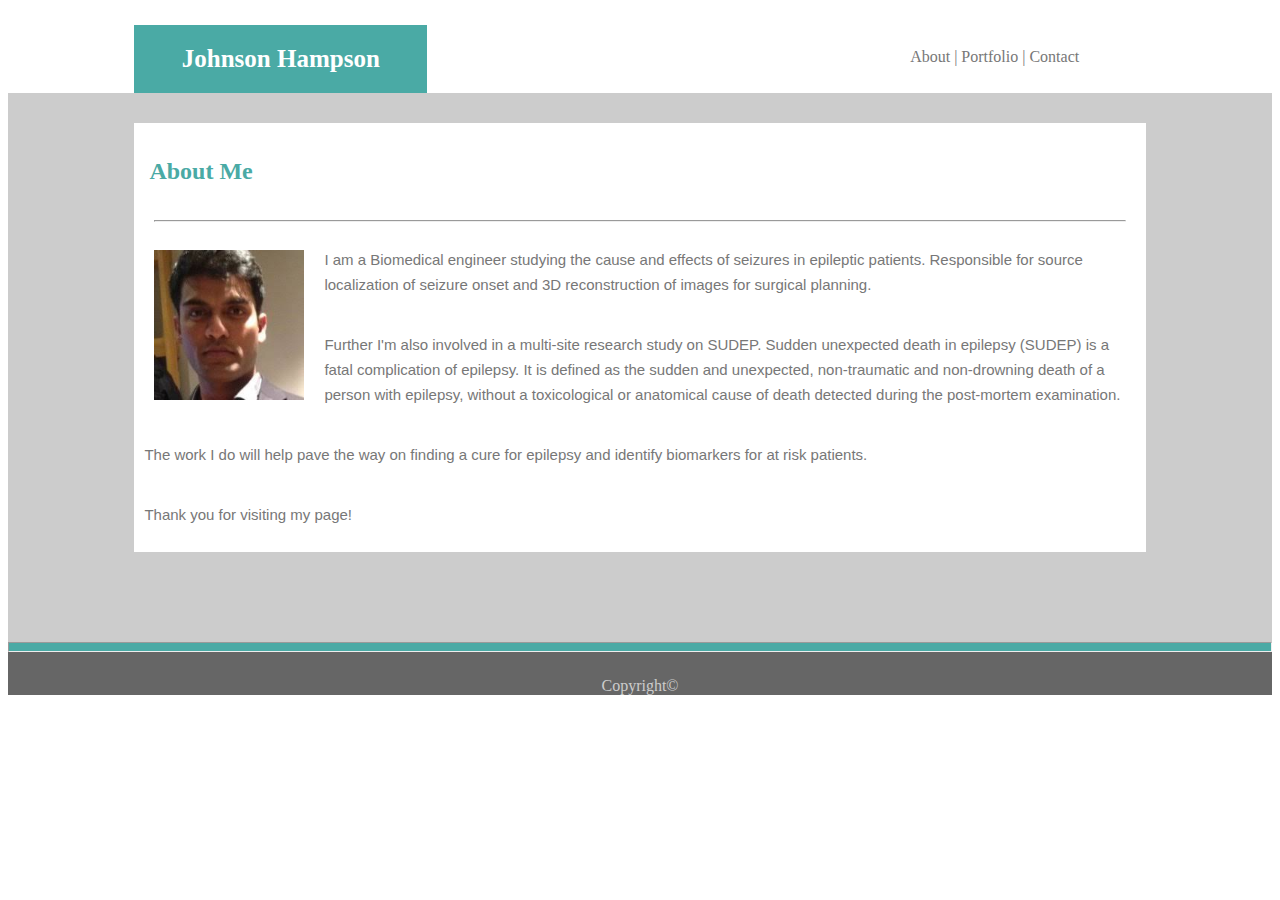
<file: index.html>
<!DOCTYPE html>
<html>
<head>
	<title>My Portfolio</title>
	<link rel="stylesheet" type="text/css" href="assets/css/style.css">
</head>
<body>
	<h1>Johnson Hampson</h1>

	<div class="tab">
		<a href="index.html" style="text-decoration:none">About |</a> 
		<a href="portfolio.html" style="text-decoration:none">Portfolio |</a>
		<a href="contact.html" style="text-decoration:none">Contact</a>
	</div>

	<section id="box">
	  
		<div class="container">
	
			<h2>About Me</h2>
			<hr>
			<img id="pic" src="assets/images/pic11.jpg" height="150" width="150">
		
			<p> I am a Biomedical engineer studying the cause and effects of seizures in epileptic patients. Responsible for source localization of seizure onset and 3D reconstruction of images for surgical planning.</p>
			<p>Further I'm also involved in a multi-site research study on SUDEP. Sudden unexpected death in epilepsy (SUDEP) is a fatal complication of epilepsy. It is defined as the sudden and unexpected, non-traumatic and non-drowning death of a person with epilepsy, without a toxicological or anatomical cause of death detected during the post-mortem examination.</p>
			<p>The work I do will help pave the way on finding a cure for epilepsy and identify biomarkers for at risk patients.</p>
			<p>Thank you for visiting my page!</p>
		</div>
	</section>
	<hr id="footline">
	<footer>
		Copyright&copy
	  </footer>
</body>
</html>
</file>
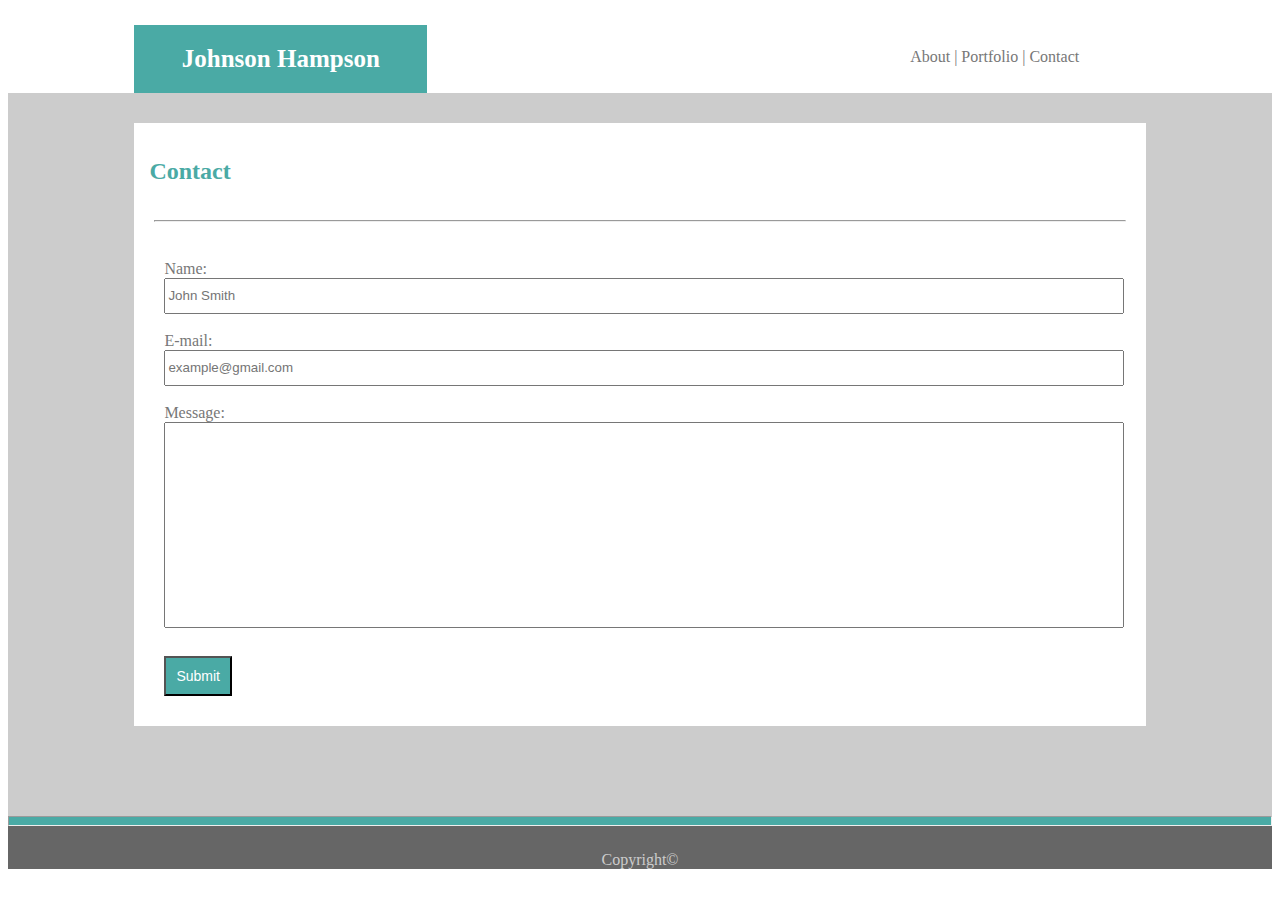
<file: contact.html>
<!DOCTYPE html>
<html>
<head>
	<title>Contact info</title>
	<link rel="stylesheet" type="text/css" href="assets/css/style.css">
</head>
<body>
	<h1>Johnson Hampson</h1>

	<div class="tab">
		<a href="index.html" style="text-decoration:none">About |</a> 
		<a href="portfolio.html" style="text-decoration:none">Portfolio |</a>
		<a href="contact.html" style="text-decoration:none">Contact</a>
    </div>
    <section id="box">
        <div class="container">
                <h2>Contact</h2><hr>
            <form id="form1">
                Name:<br><input id="text" type="text" name="name" style="width: 100%" placeholder="John Smith"><br><br>
                E-mail:<br><input id="text" type="text" name="email" style="width: 100%" placeholder="example@gmail.com"><br><br>
                Message:<br><input id="message" type="text" name="message" style="width: 100%"><br><br>
                <input id="submit" type="submit" value="Submit">
            </form>
        </div>
    </section>
    <hr id="footline">
	<footer>
		Copyright&copy
	  </footer>
</body>
</html>
</file>
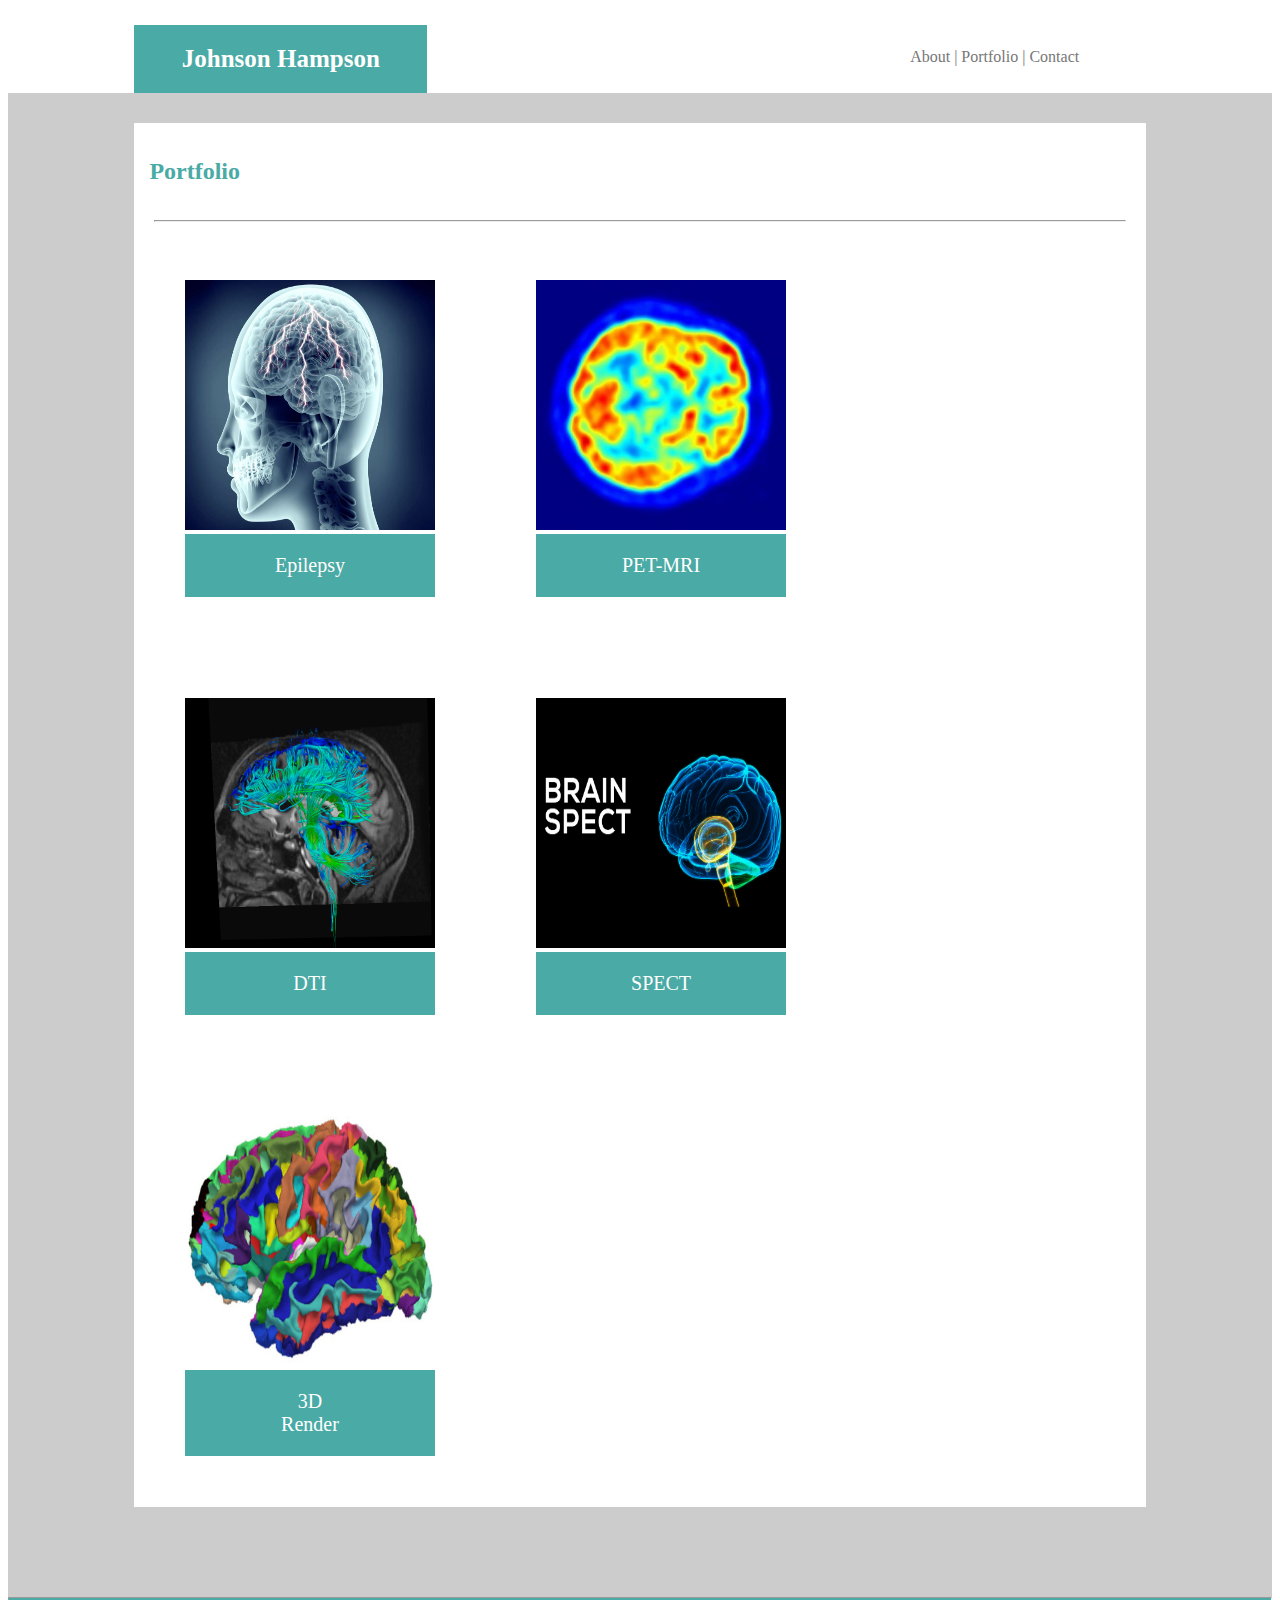
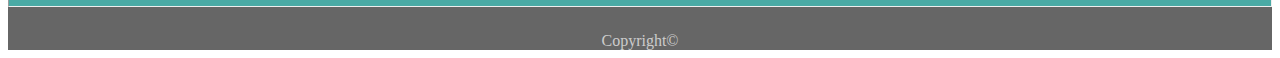
<file: portfolio.html>
<!DOCTYPE html>
<html>
<head>
	<title>Portfolio</title>
	<link rel="stylesheet" type="text/css" href="assets/css/style.css">
</head>
<body>
	<h1>Johnson Hampson</h1>

	<div class="tab">
		<a href="index.html" style="text-decoration:none">About |</a> 
		<a href="portfolio.html" style="text-decoration:none">Portfolio |</a>
		<a href="contact.html" style="text-decoration:none">Contact</a>
    </div>
    <section id="box">
            <div class="container">
                    <h2>Portfolio</h2><hr>

                    <figure><img src="assets/images/pic21.jpg" height="250" width="250"><figcaption>Epilepsy</figcaption></figure>
                    <figure><img src="assets/images/pic22.jpg" height="250" width="250"><figcaption>PET-MRI</figcaption></figure>
                    <figure><img src="assets/images/pic23.jpg" height="250" width="250"><figcaption>DTI</figcaption></figure>
                    <figure><img src="assets/images/pic24.jpg" height="250" width="250"><figcaption>SPECT</figcaption></figure>
                    <figure><img src="assets/images/pic25.jpg" height="250" width="250"><figcaption>3D Render</figcaption></figure>
                <!-- <table>
                    <tr>
                        <td background="assets/images/Johnson.jpg"  align="center"><br />Caption1</td>
                        <td align="center"><img id="port" src="assets/images/pic3.jpg" height="250" width="250"><br />Caption2</td>
                    </tr>
                    <tr>
                        <td align="center"><img id="port" src="assets/images/pic4.jpg" height="250" width="250"><br />Caption3</td>
                        <td align="center"><img id="port" src="assets/images/pic5.jpg" height="250" width="250"><br />Caption4</td>
                    </tr>
                    <td align="center"><img id="port" src="assets/images/pic11.jpg" height="250" width="250"><br />Caption5</td>
                </table> -->
            </div>
        </section>
    <hr id="footline">
	<footer>
		Copyright&copy
	  </footer>
</body>
</html>
</file>
<file: assets/css/style.css>
h1 {
  float: left;
  color:white;
  background-color: #4aaaa5;
  font-size: 25px;
  text-align: center;
  width:20%;
  padding: 20px;
  margin-left: 10%;
  margin-bottom: 0;
  /*position:fixed;*/
}

.tab {
  margin-top: 20px;
  padding: 20px;
  width:50%;
  float: left;
  text-align: right;
  overflow: auto;
  /*background-color: green;*/
}

a {
  color:#777777;
}

#box {
  width: 100%;
  background:#cccccc;
  overflow: auto;
  clear: both;  
}

.container {
  margin-left: 10%;
  margin-right: 10%;
  margin-top: 30px;
  margin-bottom: 90px;
  position: relative;
  background:#ffffff;
  color: #777777;
  overflow: auto;
}

hr {
  margin-left: 20px;
  margin-right: 20px;
}

#pic {
  float: left;
  margin: 20px;
}

p {
  font-family: Arial, Helvetica, sans-serif;
  font-size: 15px;
  line-height: 25px;
  padding: 10px;
  color: #777777;
}

h2 {
  color: #4aaaa5;
  padding:15px;
  font-family: 'Times New Roman', Times, serif;
}

#footline {
  height: 8px;
  margin: 0%; padding: 0%;
  background-color: #4aaaa5;
}

footer {
  background:#666666;
  color: #cccccc;
  padding-top: 25px;
  margin-top: 0;
  text-align: center;
}

#form1 {
  padding:30px;
  font-family: 'Times New Roman', Times, serif;
}

input[type=submit] {
  background-color:#4aaaa5;
  color: white;
  font-size: 14px;
  padding: 10px;
  cursor: pointer;
  margin-top: 10px;
}

#text {
  height: 30px;
}

#message {
  height: 200px;
}

td {
  margin: 20px;
  background-color: steelblue; 
}

figure{
  float: left;
  margin: 5%;
}

figcaption{
  background-color: #4aaaa5;
  color:white;
  width:80px;
  text-align: center;
  font-size: 20px;
  padding: 20px;
  padding-left: 85px;
  padding-right: 85px;
  position:relative;
}
</file>
